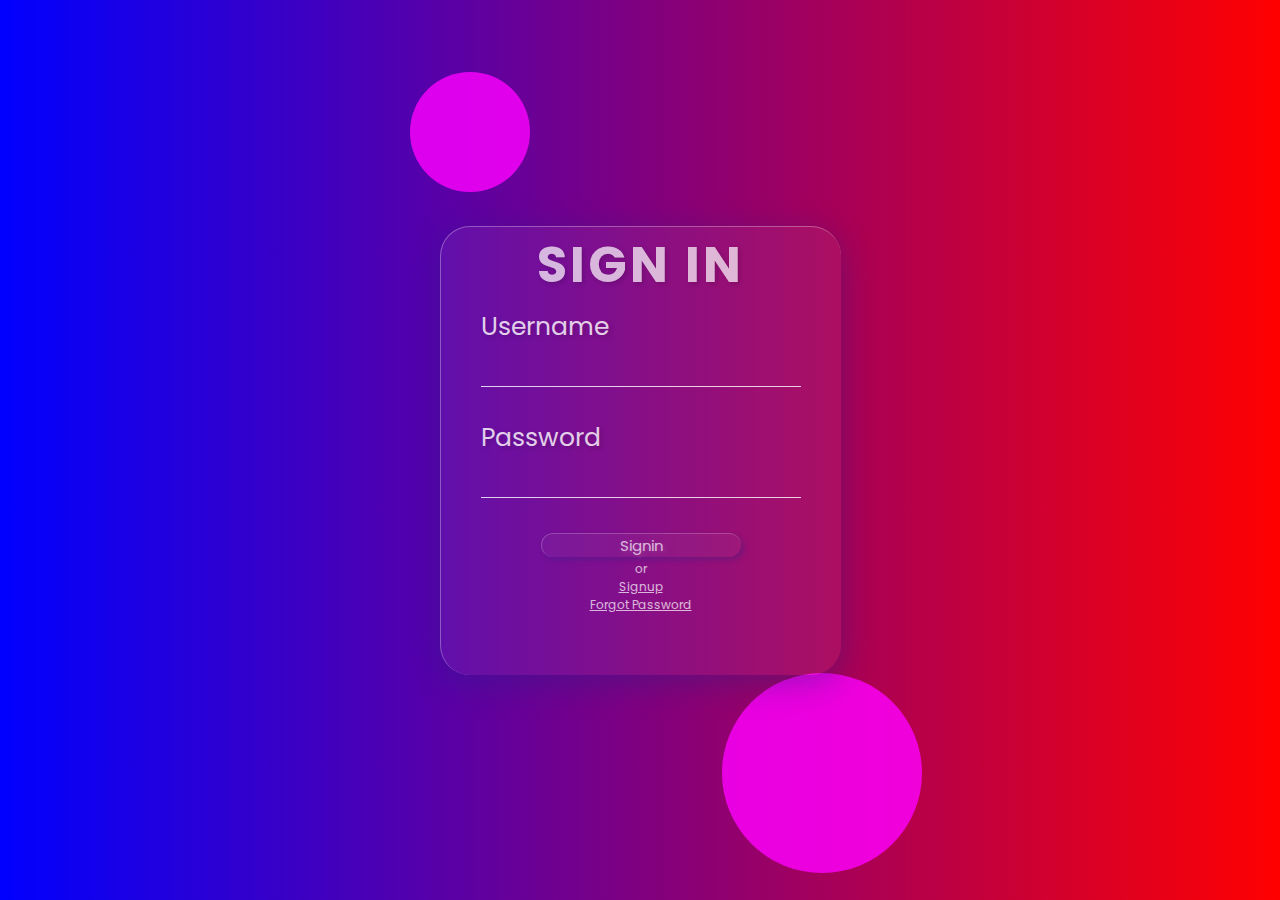
<file: index.html>
<!DOCTYPE html>
<html lang="en">
<head>
    <meta charset="UTF-8">
    <meta name="viewport" content="width=device-width, initial-scale=1.0">
    <title>Signin</title>
    <link rel="stylesheet" href="style.css">
</head>
<body>
    <form autocomplete="off">
        <h1>SIGN IN</h1>
        <label>Username</label>
        <input type="text">
        <label>Password</label>
        <input type="password" pattern="[a-zA-Z0-9]{8}">
        <button>Signin</button>
        <a>or</a>
        <a href="index2.html">Signup</a>
        <a href="">Forgot Password</a>
    </form>
</body>
</html>
</file>
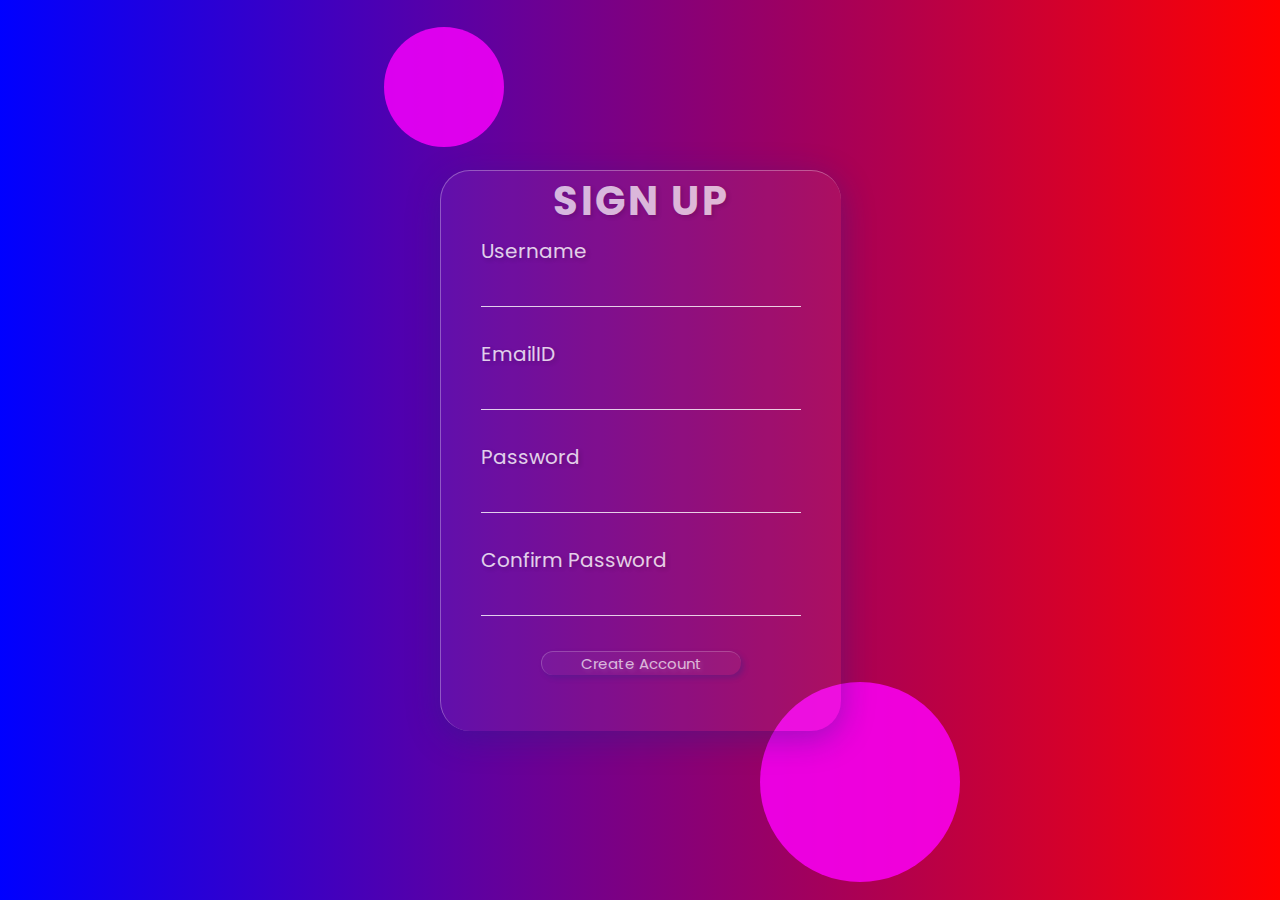
<file: index2.html>
<!DOCTYPE html>
<html lang="en">
<head>
    <meta charset="UTF-8">
    <meta name="viewport" content="width=device-width, initial-scale=1.0">
    <title>Signup</title>
    <link rel="stylesheet" href="style2.css">
</head>
<body>
    <form>
        <h1>SIGN UP</h1>
        <label>Username</label>
        <input type="text">
        <label>EmailID</label>
        <input type="email" autocomplete="off">
        <label>Password</label>
        <input type="password" pattern="[a-zA-Z0-9]{8}">
        <label>Confirm Password</label>
        <input type="text">
        <button>Create Account</button>
    </form>
</body>
</html>
</file>
<file: style.css>
@import url('https://fonts.googleapis.com/css?family=Poppins');
*{
    margin: 0;
    padding: 0;
    font-family: 'Poppins';
}
body{
    height: 100vh; 
    width: 100%;  
    display: flex;
    justify-content: center;
    align-items: center;
    background: linear-gradient(to right,blue,red);
}
form{
    height: 28rem;
    width: 25rem;
    display: flex;
    flex-direction: column;
    background:rgba(255,255,255,0.06);
    box-shadow: 0 8px 32px 0 rgba(31,38,135,.37);
    border-radius: 30px;
    border-left: 1px solid rgba(255,255,255,0.3);
    border-top: 1px solid rgba(255,255,255,0.3);
}
form:before{
    content: '';
    position: absolute;
    bottom: 3%;
    right: 28%;
    width: 200px;
    height: 200px;
    background: magenta;
    border-radius: 50%;
    z-index: -1;
    opacity: .8;
}
form:after{
    content: '';
    position: absolute;
    top: 8%;
    left: 32%;
    width: 120px;
    height: 120px;
    background: magenta;
    border-radius: 50%;
    z-index: -1;
    opacity: .8;
}
h1{
    font-size: 50px;
    text-align: center;
    color: white;
    text-shadow: 2px 2px 4px rgba(0,0,0,0.2);
    letter-spacing: 3px;
    margin-bottom: 5px;
    opacity: .7;
}
label{
    font-size: 25px;
    color: white;
    margin-left: 10%;
    opacity: .8;
    text-shadow: 2px 2px 4px rgba(0,0,0,.2);
}
input{
    width: 80%;
    margin: 5% auto;
    margin-bottom: 8%;
    border: none;
    outline: none;
    background: transparent;
    color: white;
    border-bottom: 1px solid rgba(255,255,255,0.8);
}
button{
    width: 50%;
    margin: 3px auto;
    color: white;
    font-size: 15px;
    opacity: .7;
    background: rgba(255,255,255,0.06);
    padding: 10px,30px;
    border: none;
    outline: none;
    border-radius: 20px;
    text-shadow: 2px 2px 4px rgba(255,255,255,0.2);
    box-shadow: 3px 3px 5px 0 rgba(31,38,135,.37);
    border-left: 1px solid rgba(255,255,255,0.3);
    border-top: 1px solid rgba(255,255,255,0.3);
}
a{
    font-size: 12px;
    text-align: center;
    color: white;
    opacity: .7;
}
</file>
<file: style2.css>
@import url('https://fonts.googleapis.com/css?family=Poppins');
*{
    margin: 0;
    padding: 0;
    font-family: 'Poppins';
}
body{
    height: 100vh; 
    width: 100%;  
    display: flex;
    justify-content: center;
    align-items: center;
    background: linear-gradient(to right,blue,red);
}
form{
    height: 35rem;
    width: 25rem;
    display: flex;
    flex-direction: column;
    background:rgba(255,255,255,0.06);
    box-shadow: 0 8px 32px 0 rgba(31,38,135,.37);
    border-radius: 30px;
    border-left: 1px solid rgba(255,255,255,0.3);
    border-top: 1px solid rgba(255,255,255,0.3);
}
form:before{
    content: '';
    position: absolute;
    bottom: 2%;
    right: 25%;
    width: 200px;
    height: 200px;
    background: magenta;
    border-radius: 50%;
    z-index: -1;
    opacity: .8;
}
form:after{
    content: '';
    position: absolute;
    top: 3%;
    left: 30%;
    width: 120px;
    height: 120px;
    background: magenta;
    border-radius: 50%;
    z-index: -1;
    opacity: .8;
}
h1{
    font-size: 40px;
    text-align: center;
    color: white;
    text-shadow: 2px 2px 4px rgba(0,0,0,0.2);
    letter-spacing: 3px;
    margin-bottom: 5px;
    opacity: .7;
}
label{
    font-size: 20px;
    color: white;
    margin-left: 10%;
    opacity: .8;
    text-shadow: 2px 2px 4px rgba(0,0,0,.2);
}
input{
    width: 80%;
    margin: 5% auto;
    margin-bottom: 8%;
    border: none;
    outline: none;
    background: transparent;
    color: white;
    border-bottom: 1px solid rgba(255,255,255,0.8);
}
button{
    width: 50%;
    margin: 3px auto;
    color: white;
    font-size: 15px;
    opacity: .7;
    background: rgba(255,255,255,0.06);
    padding: 10px,30px;
    border: none;
    outline: none;
    border-radius: 20px;
    text-shadow: 2px 2px 4px rgba(255,255,255,0.2);
    box-shadow: 3px 3px 5px 0 rgba(31,38,135,.37);
    border-left: 1px solid rgba(255,255,255,0.3);
    border-top: 1px solid rgba(255,255,255,0.3);
}
a{
    font-size: 12px;
    text-align: center;
    color: white;
    opacity: .7;
}
</file>
